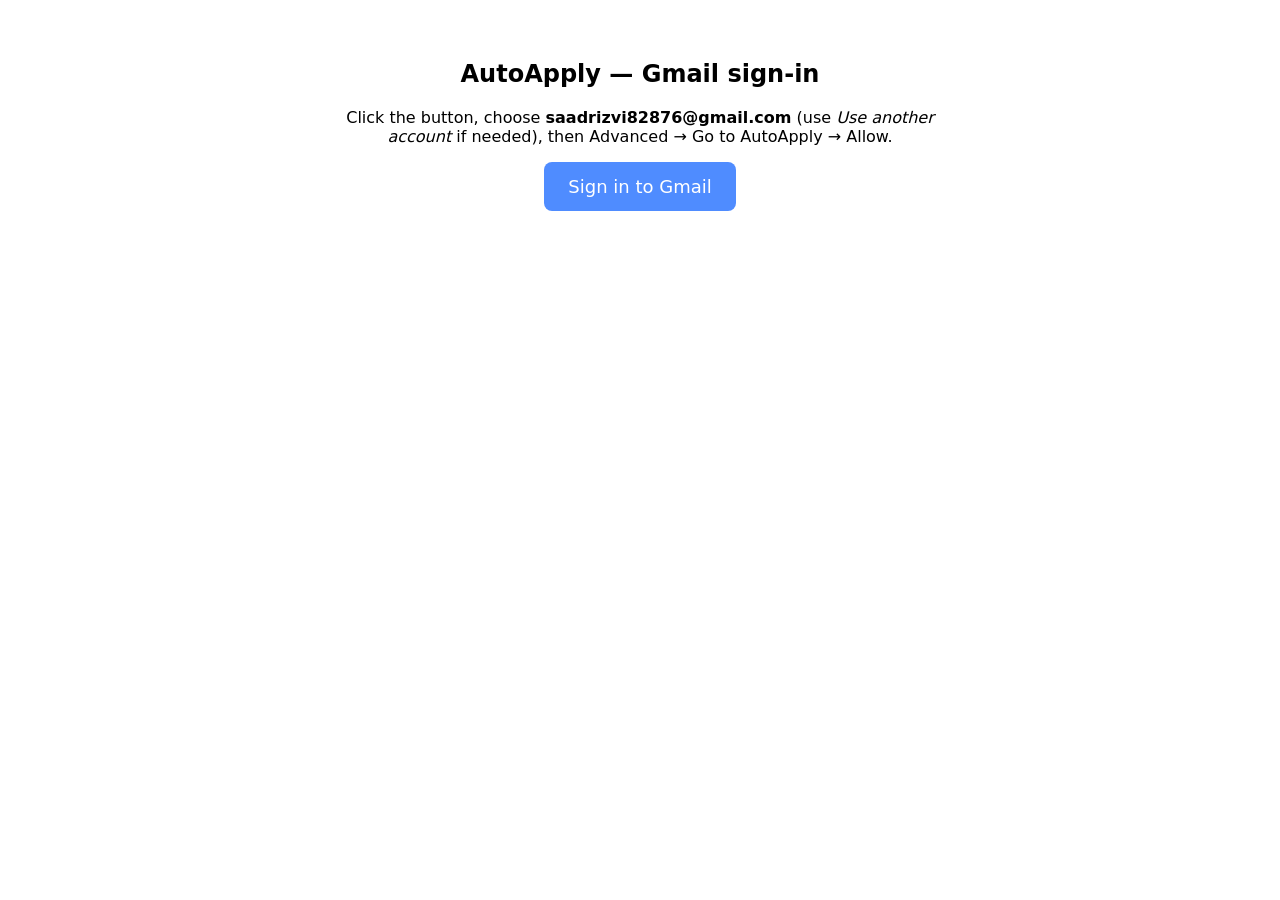
<file: auth_link.html>
<!doctype html><html><head><meta charset=utf-8><title>AutoApply Gmail sign-in</title></head><body style="font-family:system-ui;max-width:640px;margin:60px auto;text-align:center"><h2>AutoApply &mdash; Gmail sign-in</h2><p>Click the button, choose <b>saadrizvi82876@gmail.com</b> (use <i>Use another account</i> if needed), then Advanced &rarr; Go to AutoApply &rarr; Allow.</p><p><a href="https://accounts.google.com/o/oauth2/auth?response_type=code&client_id=913408338057-f75k3t9b7ukmvoha0n466q7hqlru0kim.apps.googleusercontent.com&redirect_uri=http%3A%2F%2Flocalhost%3A62461%2F&scope=https%3A%2F%2Fwww.googleapis.com%2Fauth%2Fgmail.send+https%3A%2F%2Fwww.googleapis.com%2Fauth%2Fgmail.readonly+https%3A%2F%2Fwww.googleapis.com%2Fauth%2Fgmail.modify&state=hPwEzv2rVJJWrcN6YlOFV4eUTyS83A&access_type=offline" style="display:inline-block;padding:14px 24px;background:#4f8cff;color:#fff;border-radius:8px;text-decoration:none;font-size:18px">Sign in to Gmail</a></p></body></html>
</file>
